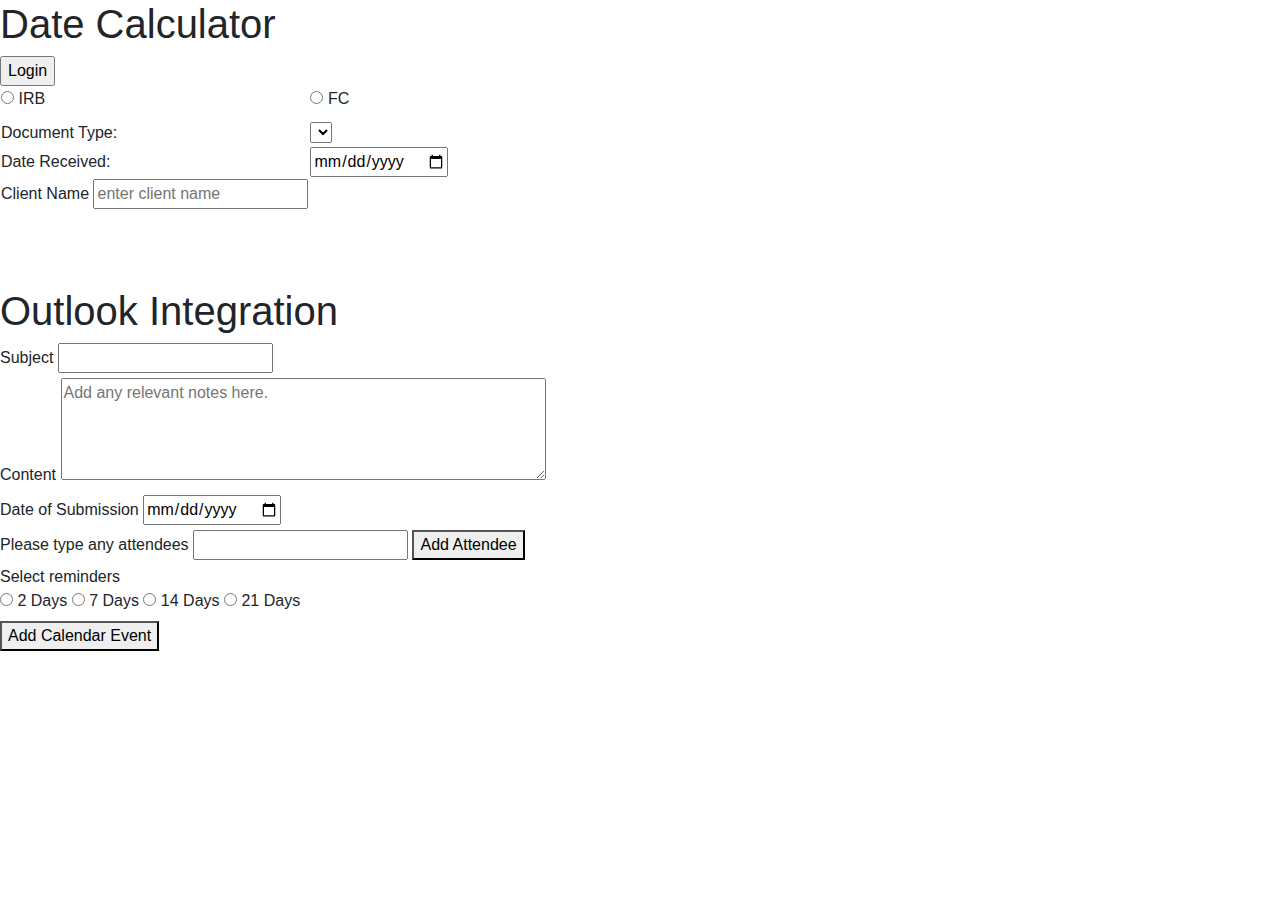
<file: src/html/index.html>
<!DOCTYPE html>
<html lang="en">
  <head>
    <meta charset="UTF-8" />
    <meta name="viewport" content="width=device-width, initial-scale=1.0" />
    <title>Diarization Tool</title>

    <link
      rel="stylesheet"
      href="https://stackpath.bootstrapcdn.com/bootstrap/4.4.1/css/bootstrap.min.css"
      integrity="sha384-Vkoo8x4CGsO3+Hhxv8T/Q5PaXtkKtu6ug5TOeNV6gBiFeWPGFN9MuhOf23Q9Ifjh"
      crossorigin="anonymous"
    />
  </head>
  <body>
    <h1 id="header">Date Calculator</h1>
    <input type="button" id="login-button" value="Login"></input>

    <table>
      <tbody>
        <tr>
          <form id="division">
            <td>
              <input type="radio" id="IRB" name="initial-menu" value="IRB" />
              <label for="IBR">IRB</label>
            </td>
            <td>
              <input type="radio" , id="FC" name="initial-menu" , value="FC" />
              <label for="FC"> FC</label>
            </td>
          </form>
        </tr>
        <tr>
          <td class="table-label">Document Type:</td>
          <td class="input-box">
            <select id="documents"> </select>
          </td>
        </tr>
        <tr>
          <td id="date-name" class="table-label">Date Received:</td>
          <td class="input-box">
            <form id="date-form">
              <input
                id="date-selector"
                type="date"
                ,
                placeholder="day/month/year"
                required
              />
              <!-- <input type="submit" /> -->
              <!-- console log, don't clear value -->
            </form>
          </td>
        </tr>
        <tr>
          <td>
            <label for = "client-name">Client Name</label>
            <input id = "client-name" type = "text" placeholder = "enter client name">
          </td>
        </tr>
      </tbody>
    </table>
    <div class = "outlook">
      <br>
      <br>
      <br>
    <h1>Outlook Integration</h1>
<!-- subject -->
<label for = "event-subject"> Subject </label>
<input id= "event-subject" type = "text" value = "" >
<br>
<!-- content -->
<label for = "event-content"> Content </label>
<textarea id = "event-content" rows="4" cols="50" placeholder="Add any relevant notes here.">
</textarea>
<br>
<!-- due date -->
<label for = "due-date">Date of Submission</label> 
<input type = "date" id = "due-date">
<br>
<!-- attendees -->
<label for="atendees-search">Please type any attendees</label>
<input list="attendees" id="attendees-search" name="attendees-search" />
<datalist id="attendees">
</datalist>
<button id="add-attendees" onclick= "addAttendee()">Add Attendee</button> 
<br>
<!-- Reminders -->
<span>Select reminders</span>
<br>
<input type="radio" name="reminder" value="2 days" id="2-days">
<label for="2-days">2 Days</label>
<input type="radio" name="reminder" value="7 days" id="7-days">
<label for="2-days">7 Days</label>
<input type="radio" name="reminder" value="14 days" id="14-days">
<label for="2-days">14 Days</label>
<input type="radio" name="reminder" value="21 days" id="21-days">
<label for="2-days">21 Days</label>
<br>
<button id="calendar-button" onclick = "viewCalendar()"> Add Calendar Event </button>

    </div>
    <script
      type="text/javascript"
      src="https://alcdn.msftauth.net/lib/1.2.1/js/msal.js"
      integrity="sha384-9TV1245fz+BaI+VvCjMYL0YDMElLBwNS84v3mY57pXNOt6xcUYch2QLImaTahcOP"
      crossorigin="anonymous"
    ></script>
    <script type="text/javascript">
      if (typeof Msal === "undefined")
        document.write(
          unescape(
            "%3Cscript src='https://alcdn.msftauth.net/lib/1.2.1/js/msal.js' type='text/javascript' integrity='sha384-m/3NDUcz4krpIIiHgpeO0O8uxSghb+lfBTngquAo2Zuy2fEF+YgFeP08PWFo5FiJ' crossorigin='anonymous'%3E%3C/script%3E"
          )
        );
    </script>
    <!-- <script src="auth.js"></script>
    <script src="index.js"></script>
    <script src="graphConfig.js"></script> -->
  </body>
</html>
</file>
